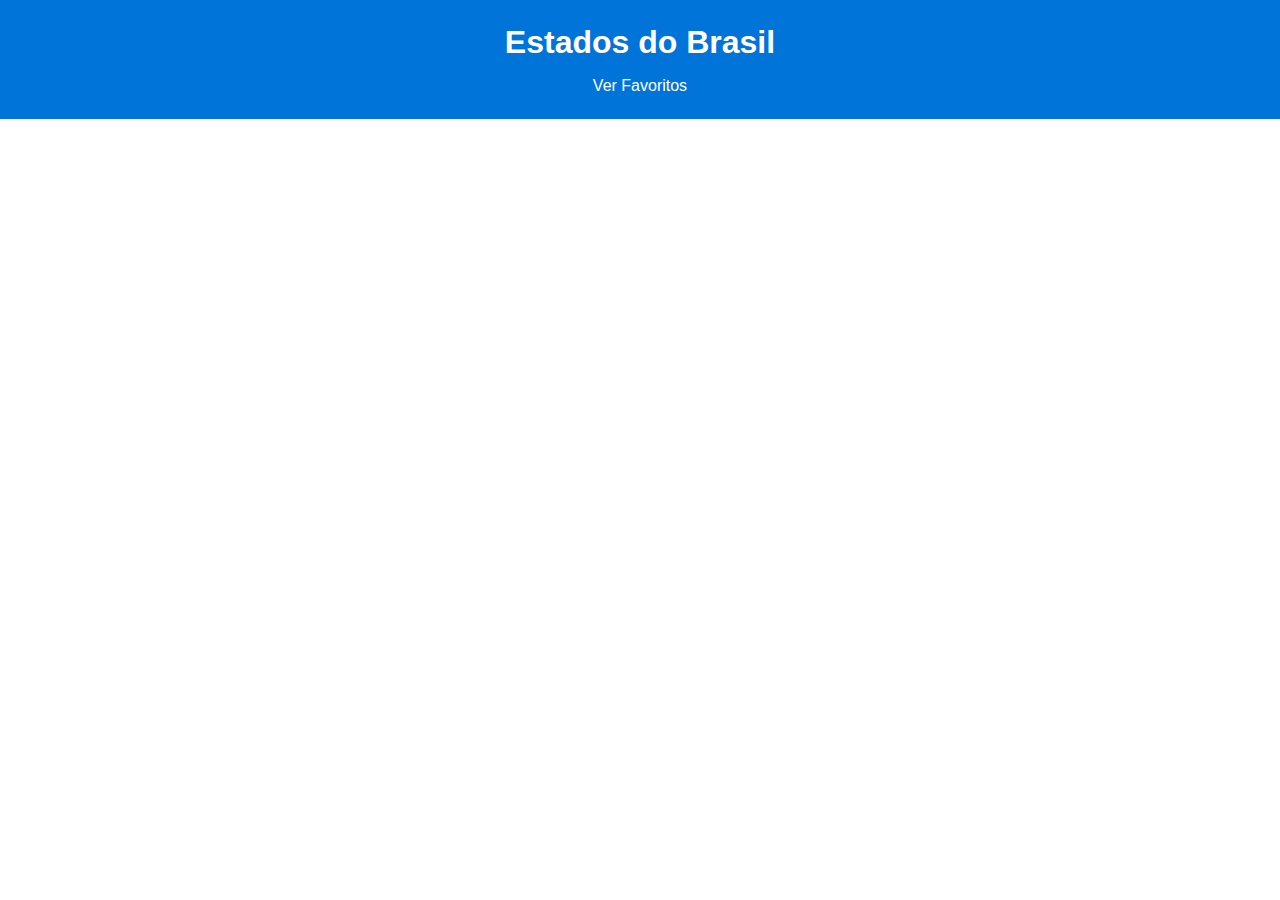
<file: index.html>
<!DOCTYPE html>
<html lang="en">
<head>
    <meta charset="UTF-8">
    <meta name="viewport" content="width=device-width, initial-scale=1.0">
    <title>Estados</title>
    <link rel="stylesheet" href="style.css">
</head>
<body>

    <header>
        <h1>Estados do Brasil</h1>
        <a href="./favoritos/index.html">Ver Favoritos</a>
    </header>

    <main>
        <ul id="state-list"></ul>
    </main>

</body>
<script src="script.js"></script>
</html>
</file>
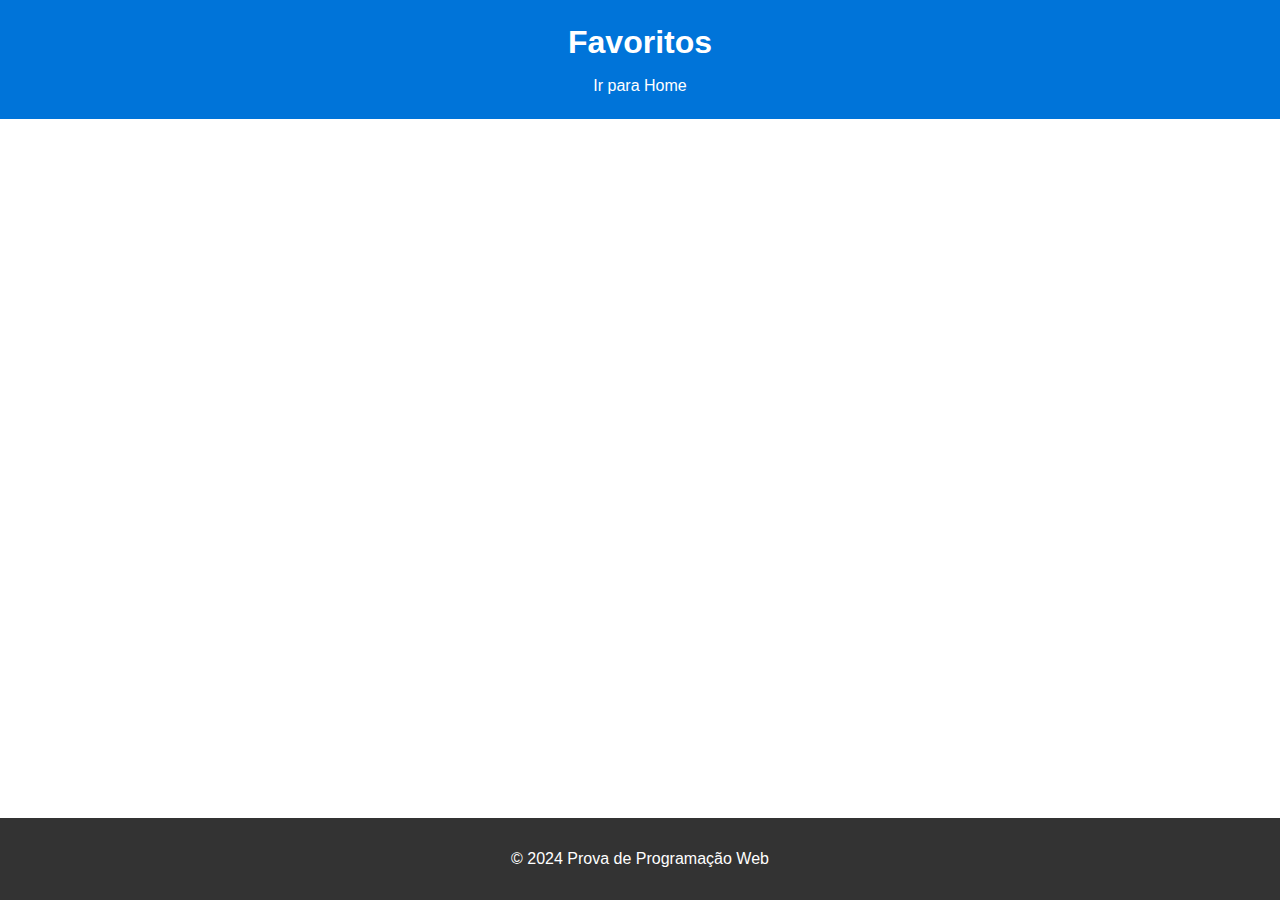
<file: favoritos/index.html>
<!DOCTYPE html>
<html lang="en">
<head>
    <meta charset="UTF-8">
    <meta name="viewport" content="width=device-width, initial-scale=1.0">
    <title>Favoritos</title>
    <link rel="stylesheet" href="../style.css">
</head>
<body>
    <header>
        <h1>Favoritos</h1>
        <a href="../index.html">Ir para Home</a>
    </header>
    <main>
        <ul id="favorite-cities-list"></ul>
    </main>
    <footer>
        <p>&copy; 2024 Prova de Programação Web</p> 
    </footer>
</body>
<script src="script.js"></script>
</html>
</file>
<file: style.css>
* {
  margin: 0;
  padding: 0;
}

body {
  font-family: Arial, Helvetica, sans-serif;
  display: grid;
  grid-template-rows: auto 1fr auto;
  min-height: 100vh;
}

header {
  padding: 1.5rem;
  display: flex;
  color: white;
  background-color: #0074d9;
  align-items: center;
  justify-content: center;
  flex-direction: column;
  gap: 1rem;
}

main {
  display: flex;
  justify-content: center;
  text-align: center;
}

main ul li {
  list-style: none;
  margin: 1rem 0 1rem 0;
}

main ul li a {
  color: black;
  text-decoration: none;
}

main ul li a:hover {
  transition: ease-in-out 0.1s;
  opacity: 0.8;
}

header a {
  color: white;
  text-decoration: none;
}

footer {
  display: flex;
  color: white;
  padding: 2rem;
  background-color: #333;
  align-items: center;
  justify-content: center;
}

/*Municipio*/
main ul li {
  display: flex;
  align-items: center;
  text-align: center;    
  justify-content: center;
  gap: 1rem;
}

.fav-button {
  background-color: #ff4136;
  color: white;
  padding: 0.5rem 1rem 0.5rem 1rem;
  border: 0;
  cursor: pointer;
}

main ul li button:hover {
  transition: ease-in-out 0.1s;
  opacity: 0.8;
}
</file>
